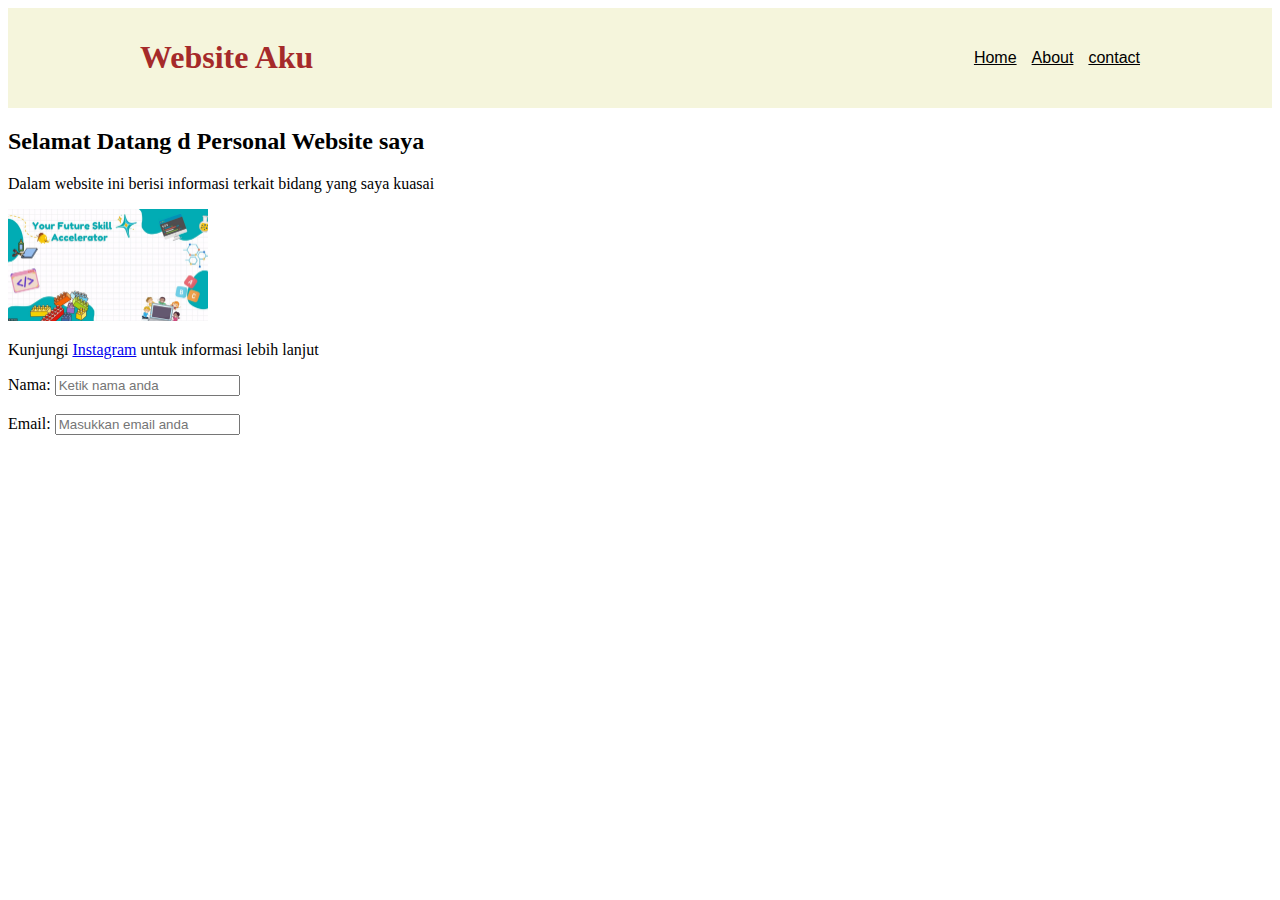
<file: Pertemuan 3/index.html>
<!DOCTYPE html>
<html lang="en">
<head>
    <meta charset="UTF-8">
    <meta name="viewport" content="width=device-width, initial-scale=1.0">
    <title>Document</title>
    <link rel="stylesheet" href="style.css">
</head>
<body>
    <header>
        <div class="header-container">
            <h1>Website Aku</h1>
            <nav>
                <a href="#">Home</a>
                <a href="#">About</a>
                <a href="#">contact</a>
            </nav>
        </div>
    </header>
    <h2>Selamat Datang d Personal Website saya</h2>
    <p>Dalam website ini berisi informasi terkait bidang yang saya kuasai</p>
    <img src="gambar contoh.jpeg" alt="sampel gambar">
    <p>Kunjungi <a href="https://www.instagram.com">Instagram</a> untuk informasi lebih lanjut</p>
    <form id="cotact">
        <label for="name">Nama:</label>
        <input type="text" id="name" name="name" placeholder="Ketik nama anda">
        <br><br>
        <label for="email">Email:</label>
        <input type="email" id="email" name="email" placeholder="Masukkan email anda">
    </form>
</body>
</html>
</file>
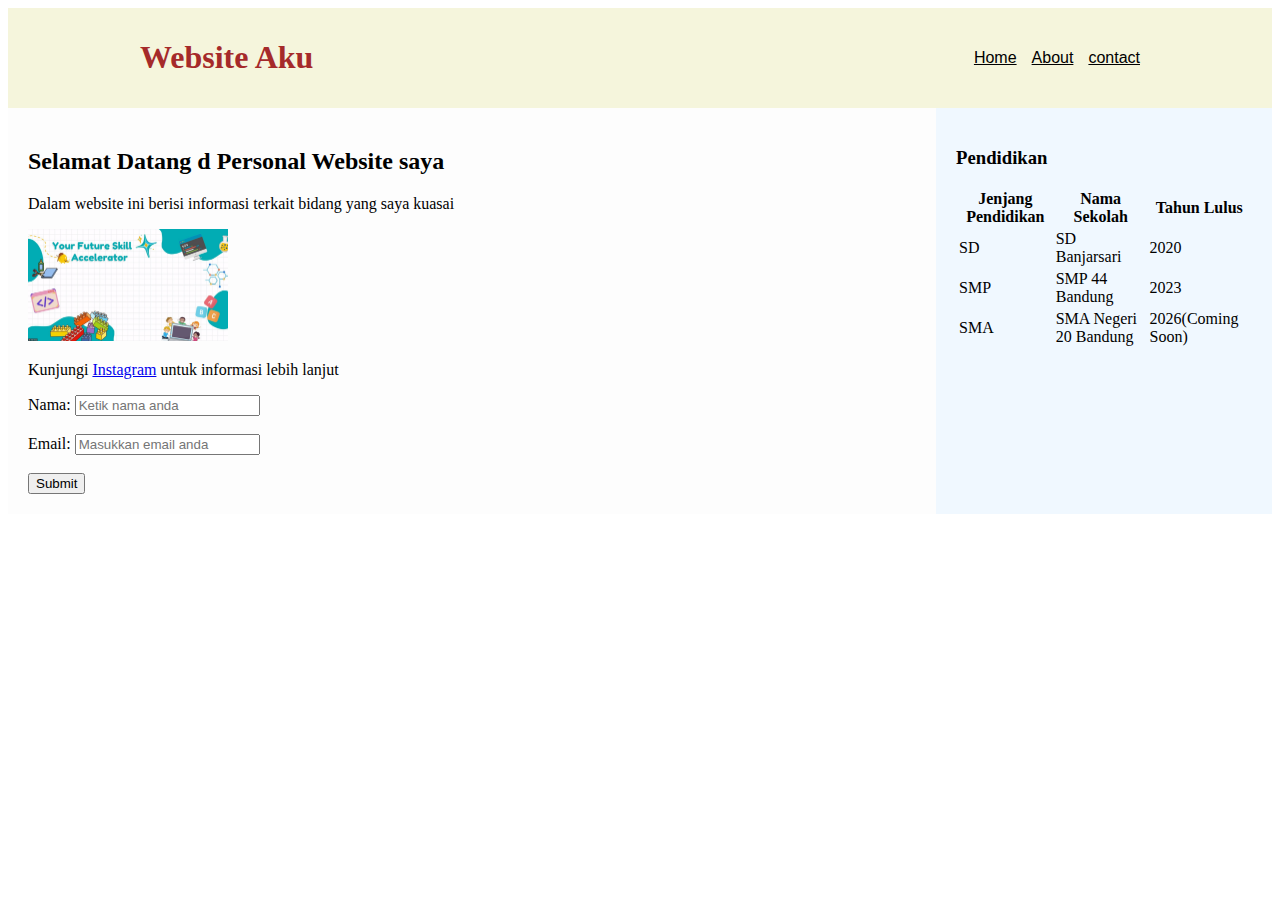
<file: Pertemuan 4/index.html>
<!DOCTYPE html>
<html lang="en">
<head>
    <meta charset="UTF-8">
    <meta name="viewport" content="width=device-width, initial-scale=1.0">
    <title>Document</title>
    <link rel="stylesheet" href="style.css">
</head>
<body>
    <header>
        <div class="header-container">
            <h1>Website Aku</h1>
            <nav>
                <a href="#">Home</a>
                <a href="#">About</a>
                <a href="#">contact</a>
            </nav>
        </div>
    </header>
    <div class="container">
        <div class="main-content">
            <h2>Selamat Datang d Personal Website saya</h2>
            <p>Dalam website ini berisi informasi terkait bidang yang saya kuasai</p>
            <img src="gambar contoh.jpeg" alt="sampel gambar">
            <p>Kunjungi <a href="https://www.instagram.com">Instagram</a> untuk informasi lebih lanjut</p>
            <form id="cotact">
                <label for="name">Nama:</label>
                <input type="text" id="name" name="name" placeholder="Ketik nama anda">
                <br><br>
                <label for="email">Email:</label>
                <input type="email" id="email" name="email" placeholder="Masukkan email anda">
                <br><br>
                <button type="submit">Submit</button>
            </form>
        </div>
        <div class="sidebar">
            <h3>Pendidikan</h3>
            <table>
                <tr>
                    <th>Jenjang Pendidikan</th>
                    <th>Nama Sekolah</th>
                    <th>Tahun Lulus</th>
                </tr>
                <tr>
                    <td>SD</td>
                    <td>SD Banjarsari</td>
                    <td>2020</td>
                </tr>
                <tr>
                    <td>SMP</td>
                    <td>SMP 44 Bandung</td>
                    <td>2023</td>
                </tr>
                <tr>
                    <td>SMA</td>
                    <td>SMA Negeri 20 Bandung</td>
                    <td>2026(Coming Soon)</td>
                </tr>
            </table>
        </div>
    </div>
    
</body>
</html>
</file>
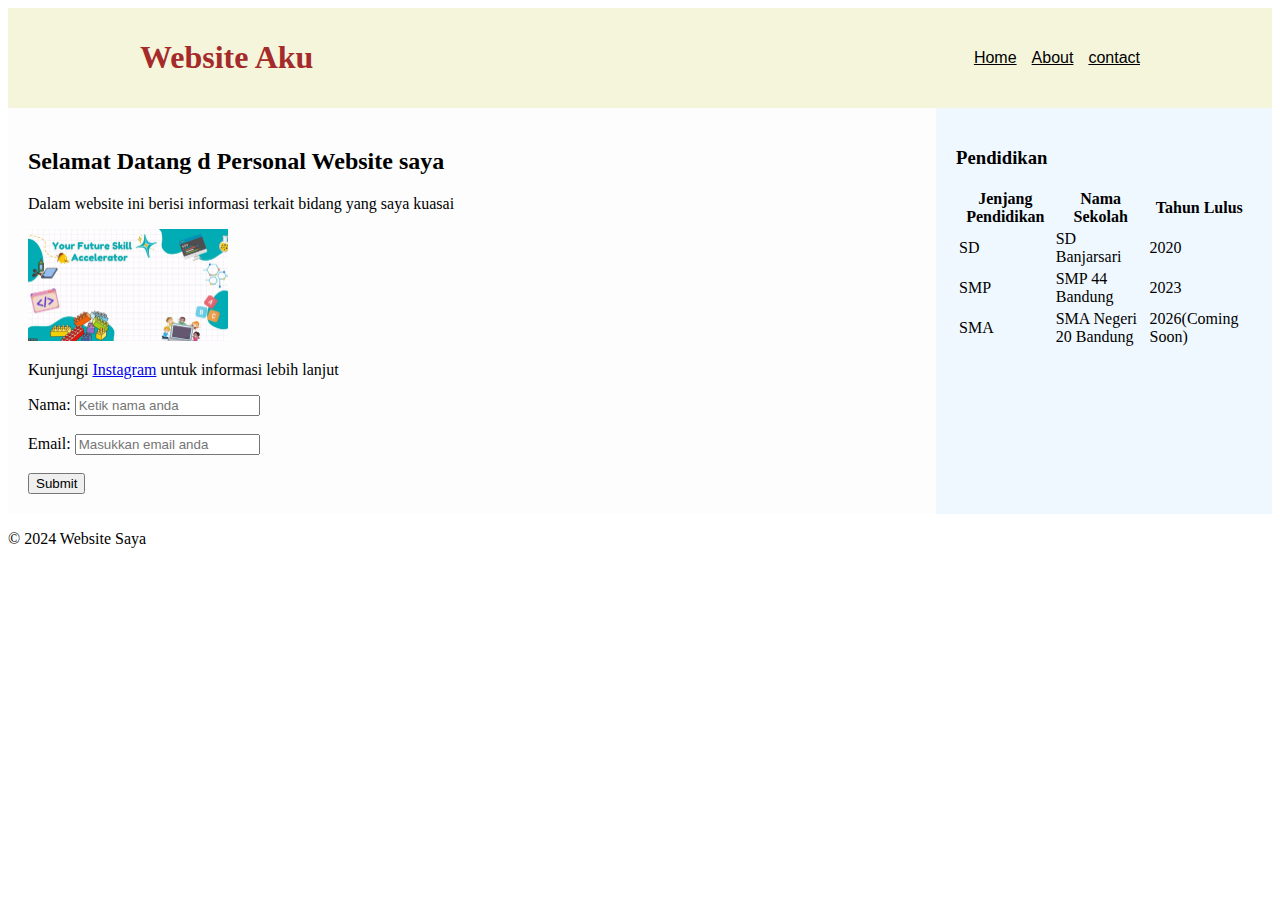
<file: Pertemuan 5/index.html>
<!DOCTYPE html>
<html lang="en">
<head>
    <meta charset="UTF-8">
    <meta name="viewport" content="width=device-width, initial-scale=1.0">
    <title>Document</title>
    <link rel="stylesheet" href="style.css">
</head>
<body>
    <header>
        <div class="header-container">
            <h1>Website Aku</h1>
            <nav>
                <a href="#">Home</a>
                <a href="#">About</a>
                <a href="#">contact</a>
            </nav>
        </div>
    </header>
    <div class="container">
        <div class="main-content">
            <h2>Selamat Datang d Personal Website saya</h2>
            <p>Dalam website ini berisi informasi terkait bidang yang saya kuasai</p>
            <img src="gambar contoh.jpeg" alt="sampel gambar">
            <p>Kunjungi <a href="https://www.instagram.com">Instagram</a> untuk informasi lebih lanjut</p>
            <form id="cotact">
                <label for="name">Nama:</label>
                <input type="text" id="name" name="name" placeholder="Ketik nama anda">
                <br><br>
                <label for="email">Email:</label>
                <input type="email" id="email" name="email" placeholder="Masukkan email anda">
                <br><br>
                <button type="submit">Submit</button>
            </form>
        </div>
        <div class="sidebar">
            <h3>Pendidikan</h3>
            <table>
                <tr>
                    <th>Jenjang Pendidikan</th>
                    <th>Nama Sekolah</th>
                    <th>Tahun Lulus</th>
                </tr>
                <tr>
                    <td>SD</td>
                    <td>SD Banjarsari</td>
                    <td>2020</td>
                </tr>
                <tr>
                    <td>SMP</td>
                    <td>SMP 44 Bandung</td>
                    <td>2023</td>
                </tr>
                <tr>
                    <td>SMA</td>
                    <td>SMA Negeri 20 Bandung</td>
                    <td>2026(Coming Soon)</td>
                </tr>
            </table>
        </div>
    </div>
   <footer>
    <p>&copy; 2024 Website Saya</p>
   </footer> 
</body>
</html>
</file>
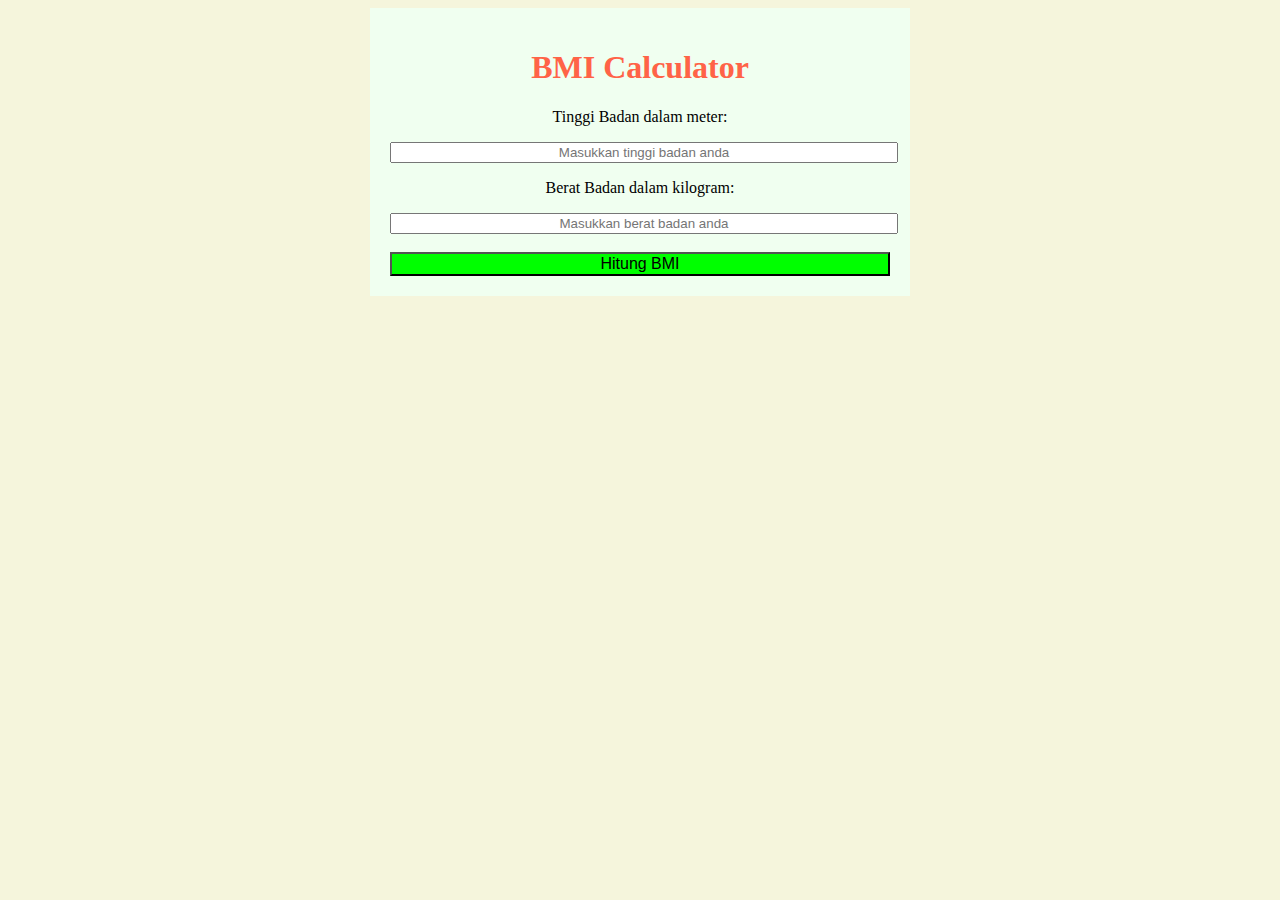
<file: Pertemuan 10/BMIcalculator.html>
<!DOCTYPE html>
<html lang="en">
<head>
    <meta charset="UTF-8">
    <meta name="viewport" content="width=h1, initial-scale=1.0">
    <title>Document</title>
    <link rel="stylesheet" href="bmi.css">
</head>
<body>
    <div class="container">
        <h1>BMI Calculator</h1>
        <form id="BMI Calculator">     
            <div class="input">
                <p> Tinggi Badan dalam meter:</p> 
                <input type="text" class="tinggi-input-field" placeholder="Masukkan tinggi badan anda">
            </div>
            <div class="input">
                <p>Berat Badan dalam kilogram:</p>
                <input type="text" class="berat-input-field" placeholder="Masukkan berat badan anda">
            </div>        
            <br>
            <button onclick="myFunction()" class="calculate">Hitung BMI</button>
            <br>
            <div class="result"></div>
        </form>
    </div>
    <script src="bmi.js"></script>
</body>
</html>
</file>
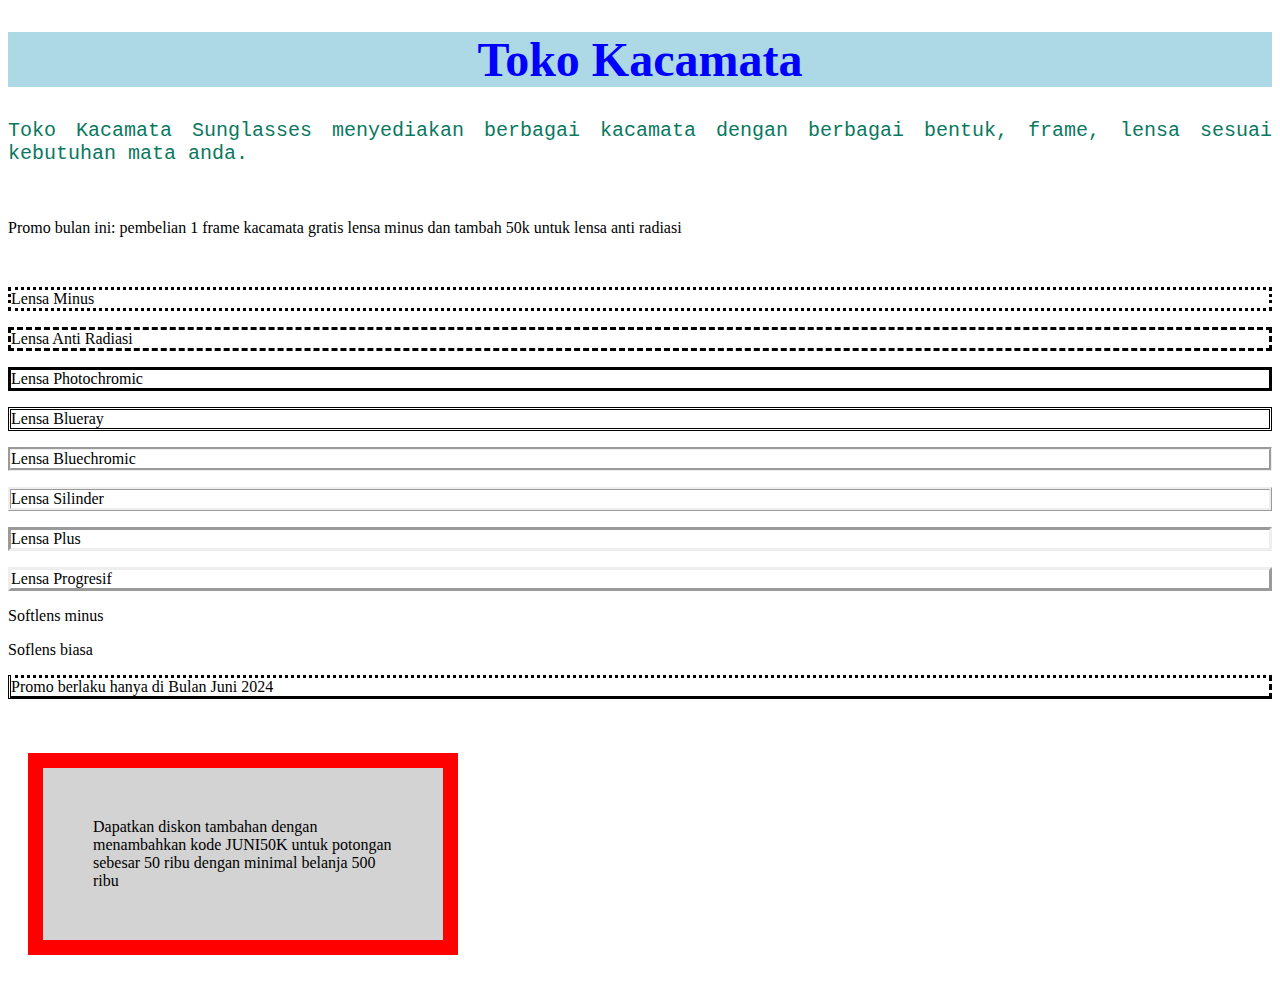
<file: Pertemuan 2/pertemuan 2.html>
<!DOCTYPE html>
<html lang="en">
<head>
    <meta charset="UTF-8">
    <meta name="viewport" content="width=device-width, initial-scale=1.0">
    <title></title>
</head>
      <!--penggunaan css dalam html secara inline-->
      <h1 style="background-color: lightblue; color: blue; font-size: 300%; font-family: verdana; text-align:center;">
        Toko Kacamata
        </h1>
        <p style="color: #0a7860; font-size: 20px; font-family: courier; text-align: justify;">
        Toko Kacamata Sunglasses menyediakan berbagai kacamata dengan berbagai bentuk, frame, lensa sesuai kebutuhan mata anda. </p><br>

        <p>
        Promo bulan ini: pembelian 1 frame kacamata gratis lensa minus dan tambah 50k untuk lensa anti radiasi </p>
        <br>

        <p style="border-style: dotted;">Lensa Minus</p>
        <p style="border-style: dashed;">Lensa Anti Radiasi</p>
        <p style="border-style: solid;">Lensa Photochromic</p>
        <p style="border-style: double;">Lensa Blueray</p>
        <p style="border-style: groove;">Lensa Bluechromic</p>
        <p style="border-style: ridge;">Lensa Silinder</p>
        <p style="border-style: inset;">Lensa Plus</p>
        <p style="border-style: outset;">Lensa Progresif</p>
        <p style="border-style: none;">Softlens minus</p>
        <p style="border-style: hidden;">Soflens biasa</p>
        <p style="border-style: dotted dashed 
                                solid double;">Promo berlaku hanya di Bulan Juni 2024</p>
    <br>

    <p style="background-color: lightgrey; width: 300px; 
    border: 15px solid #ff0000; padding: 50px; margin: 20px;">
    Dapatkan diskon tambahan dengan menambahkan kode JUNI50K untuk potongan sebesar 50 ribu dengan minimal belanja 500 ribu
</p> <br>

</body>
</html>
</file>
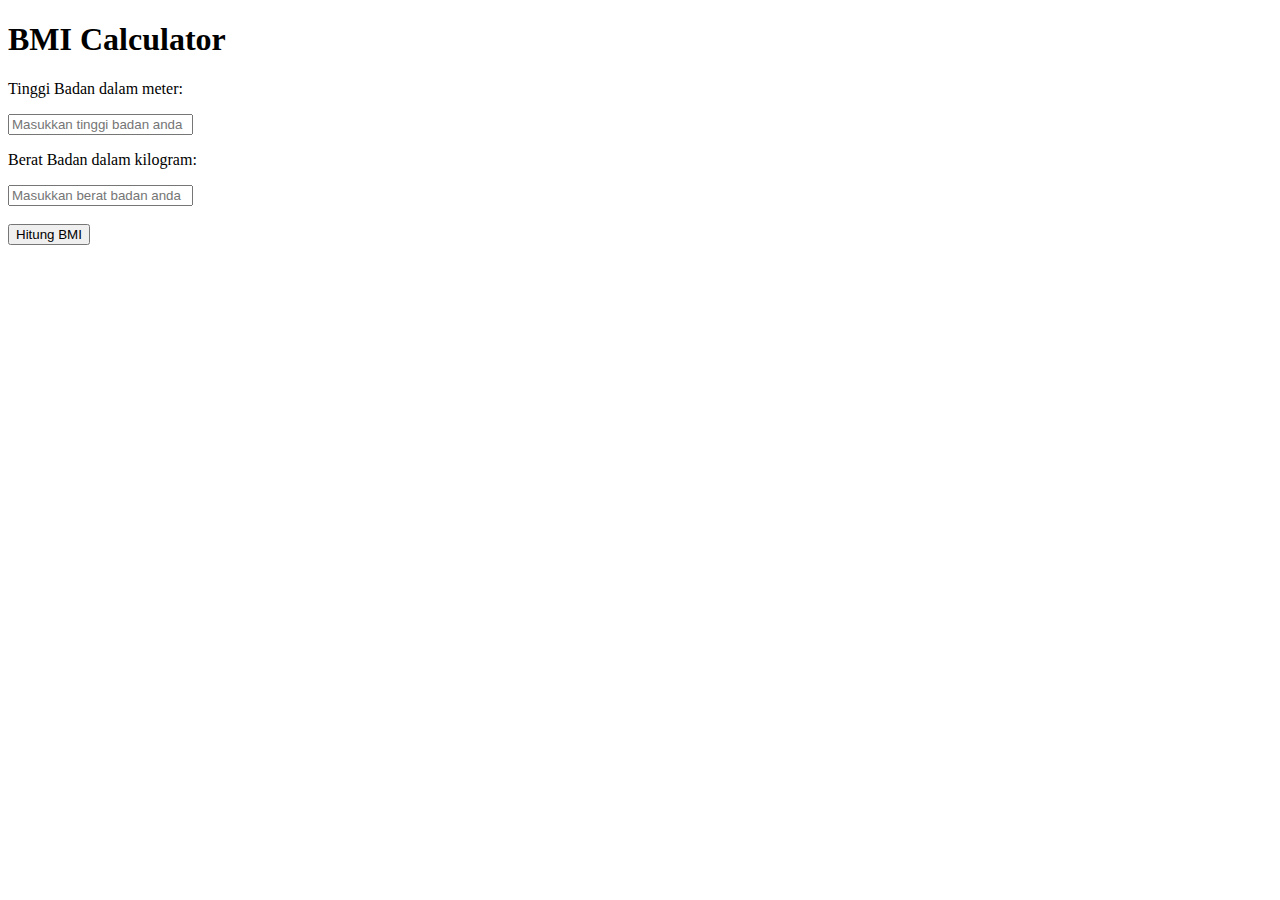
<file: Pertemuan 9/BMIcalculator.html>
<!DOCTYPE html>
<html lang="en">
<head>
    <meta charset="UTF-8">
    <meta name="viewport" content="width=h1, initial-scale=1.0">
    <title>Document</title>
</head>
<body>
    <form id="BMI Calculator">
        <h1>BMI Calculator</h1>
        
        <p> Tinggi Badan dalam meter:</p> 
        <input type="text" class="tinggi-input-field" placeholder="Masukkan tinggi badan anda">
        
        <p>Berat Badan dalam kilogram:</p>
        <input type="text" class="berat-input-field" placeholder="Masukkan berat badan anda">
        <br><br>
        <button onclick="myFunction()" class="calculate">Hitung BMI</button>
        <br>
        <p class="result"></p>
    </form>
    <script src="bmi.js"></script>
</body>
</html>
</file>
<file: Pertemuan 3/style.css>
header{
    background-color: beige;
    color:brown;
    padding: 10px 0;
}
.header-container{
    display: flex;
    align-items: center;
    padding: 0 20px;
    max-width: 1000px;
    margin: 0 auto;
    justify-content: space-between;
}
nav {
    display: flex;
}
nav a {
    color: black;
    font-family: Arial, Helvetica, sans-serif;
    margin-left: 15px;
}
img{
    max-width: 200px;
    height: auto;
}
</file>
<file: Pertemuan 4/style.css>
header{
    background-color: beige;
    color:brown;
    padding: 10px 0;
}
.header-container{
    display: flex;
    align-items: center;
    padding: 0 20px;
    max-width: 1000px;
    margin: 0 auto;
    justify-content: space-between;
}
nav {
    display: flex;
}
nav a {
    color: black;
    font-family: Arial, Helvetica, sans-serif;
    margin-left: 15px;
}
img{
    max-width: 200px;
    height: auto;
}
.container{
    display: flex;
    flex-wrap: wrap;
}
.main-content{
    flex: 3;
    padding: 20px;
    background-color: rgb(253, 253, 253);
}
.sidebar{
    flex: 1;
    padding: 20px;
    background-color: aliceblue;
}
.tableaja{
    border-collapse: collapse;
    border: 5px solid black;
    padding: 10px;
    text-align: center;
}
</file>
<file: Pertemuan 5/style.css>
header{
    background-color: beige;
    color:brown;
    padding: 10px 0;
}
.header-container{
    display: flex;
    align-items: center;
    padding: 0 20px;
    max-width: 1000px;
    margin: 0 auto;
    justify-content: space-between;
}
nav {
    display: flex;
}
nav a {
    color: black;
    font-family: Arial, Helvetica, sans-serif;
    margin-left: 15px;
}
img{
    max-width: 200px;
    height: auto;
}
.container{
    display: flex;
    flex-wrap: wrap;
}
.main-content{
    flex: 3;
    padding: 20px;
    background-color: rgb(253, 253, 253);
}
.sidebar{
    flex: 1;
    padding: 20px;
    background-color: aliceblue;
}
.table{
    width: 100%;
    border-collapse: collapse;
    margin-top: 20px;
    border: 2px solid black;
} 
.table th, .table td{
    background-color: aqua;
    border: 1px solid black;
    
}
</file>
<file: Pertemuan 10/bmi.css>
body {
    font-family: 'Times New Roman';
    background-color: beige;
    display: flex;
    justify-content: center;
    align-items: center;
}
h1{
    color: tomato;
    text-align: center;
}
button{
    width: 100%;
    background-color: lime;
    font-size: 16px;
}
.container{
    background-color: honeydew;
    max-width: 500px;
    width: 100%;
    padding: 20px;
}
p {
    text-align: center;
}
input{
    width: 100%;
    align-content: center;
}
input[placeholder="Masukkan tinggi badan anda"], input[placeholder="Masukkan berat badan anda"] {
    text-align: center;
  }
</file>
